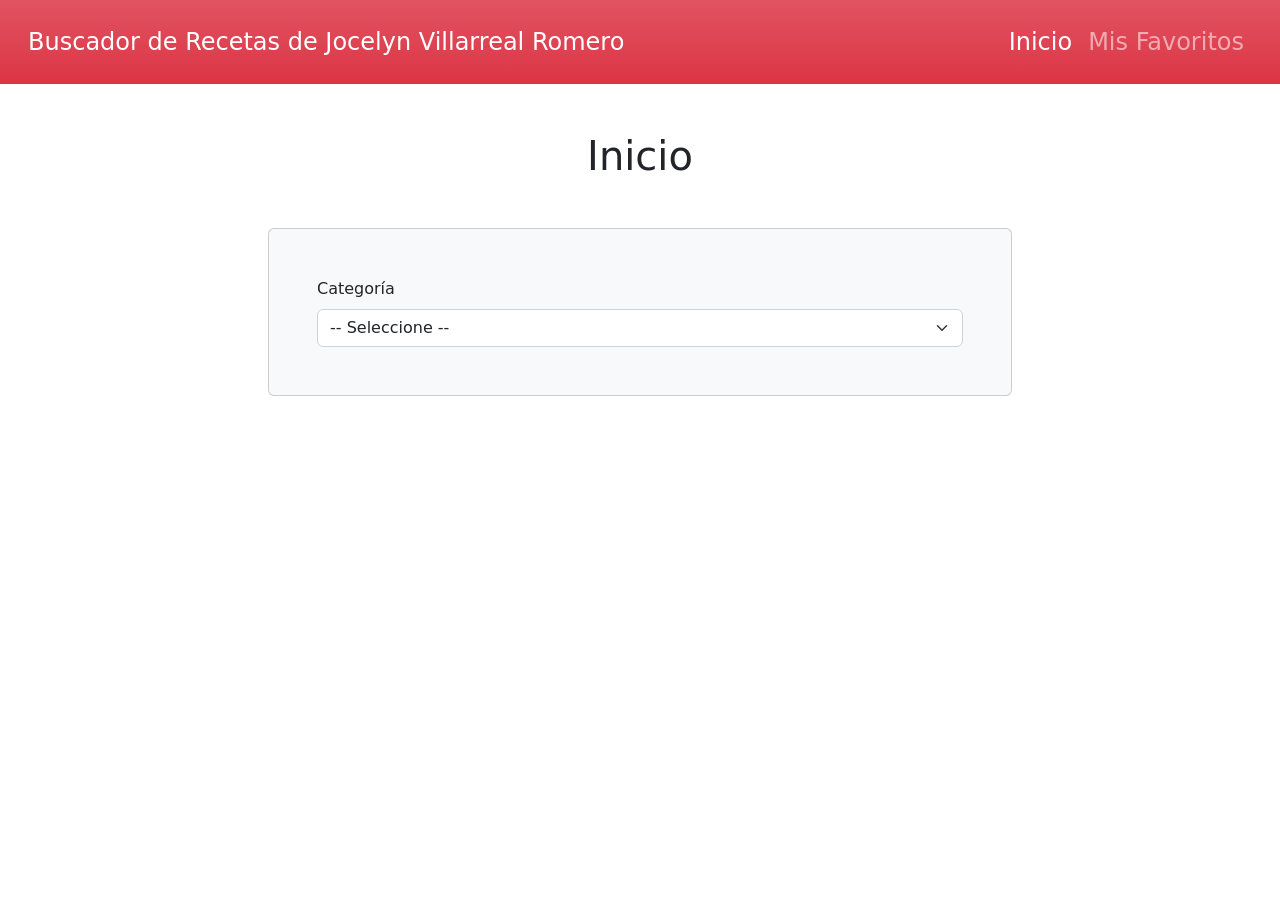
<file: index.html>
<!DOCTYPE html>
<html lang="en">
<head>
    <meta charset="UTF-8">
    <meta http-equiv="X-UA-Compatible" content="IE=edge">
    <meta name="viewport" content="width=device-width, initial-scale=1.0">
    <title>Buscador Recetas Comida </title>
    <link rel="stylesheet" href="css/bootstrap.min.css">
</head>
<body>

    <nav class="navbar navbar-expand-lg navbar-dark bg-danger bg-gradient p-3">
        <div class="container-fluid">
            <a class="navbar-brand fs-4" href="index.html">Buscador de Recetas de Jocelyn Villarreal Romero</a>
            <button class="navbar-toggler" type="button" data-bs-toggle="collapse" data-bs-target="#navbarNavDropdown" aria-controls="navbarNavDropdown" aria-expanded="false" aria-label="Toggle navigation">
                <span class="navbar-toggler-icon"></span>
            </button>
            <div class="collapse navbar-collapse justify-content-end" id="navbarNavDropdown">
                <ul class="navbar-nav">
                    <li class="nav-item">
                        <a class="nav-link fs-4 active" aria-current="page" href="index.html">Inicio</a>
                    </li>
                    <li class="nav-item">
                        <a class="nav-link fs-4" href="favoritos.html">Mis Favoritos</a>
                    </li>
                </ul>
            </div>
        </div>
    </nav>

    <main class="mt-5 container-lg">
        <h2 class="text-center fs-1">Inicio</h2>
  
        <div class="d-md-flex justify-content-md-center mt-5 ">
            <form class="card col-md-8 bg-light p-5">
                <div>
                    <label for="categorias" class="form-label">Categoría</label>
                    <select id="categorias" class="form-select">
                        <option selected>-- Seleccione --</option>
                    </select>
                </div>
            </form>
        </div>
        <div id="resultado" class="mt-5 row"></div>
    </main>


    <div class="modal fade" id="modal" data-bs-backdrop="static" data-bs-keyboard="false" tabindex="-1" aria-hidden="true">
        <div class="modal-dialog modal-dialog-scrollable">
            <div class="modal-content">
                <div class="modal-header">
                    <h1 class="modal-title fs-3 font-bold" id="staticBackdropLabel"></h1>
                    <button type="button" class="btn-close" data-bs-dismiss="modal" aria-label="Close"></button>
                </div>
                <div class="modal-body"></div>
                <div class="modal-footer flex justify-content-between"></div>
            </div>
        </div>
    </div>

    
    <div class="toast-container position-fixed top-0 end-0 p-3">
        <div id="toast" class="toast" role="alert" aria-live="assertive" aria-atomic="true">
            <div class="toast-header bg-danger text-white">
                <strong class="me-auto text-white">App Recetas</strong>
                <button type="button" class="btn-close btn-close-white" data-bs-dismiss="toast" aria-label="Close"></button>
            </div>
            <div class="toast-body"></div>
        </div>
    </div>

  

    <script src="js/bootstrap.bundle.min.js"></script>
    <script src="js/app.js"></script>
</body>
</html>
</file>
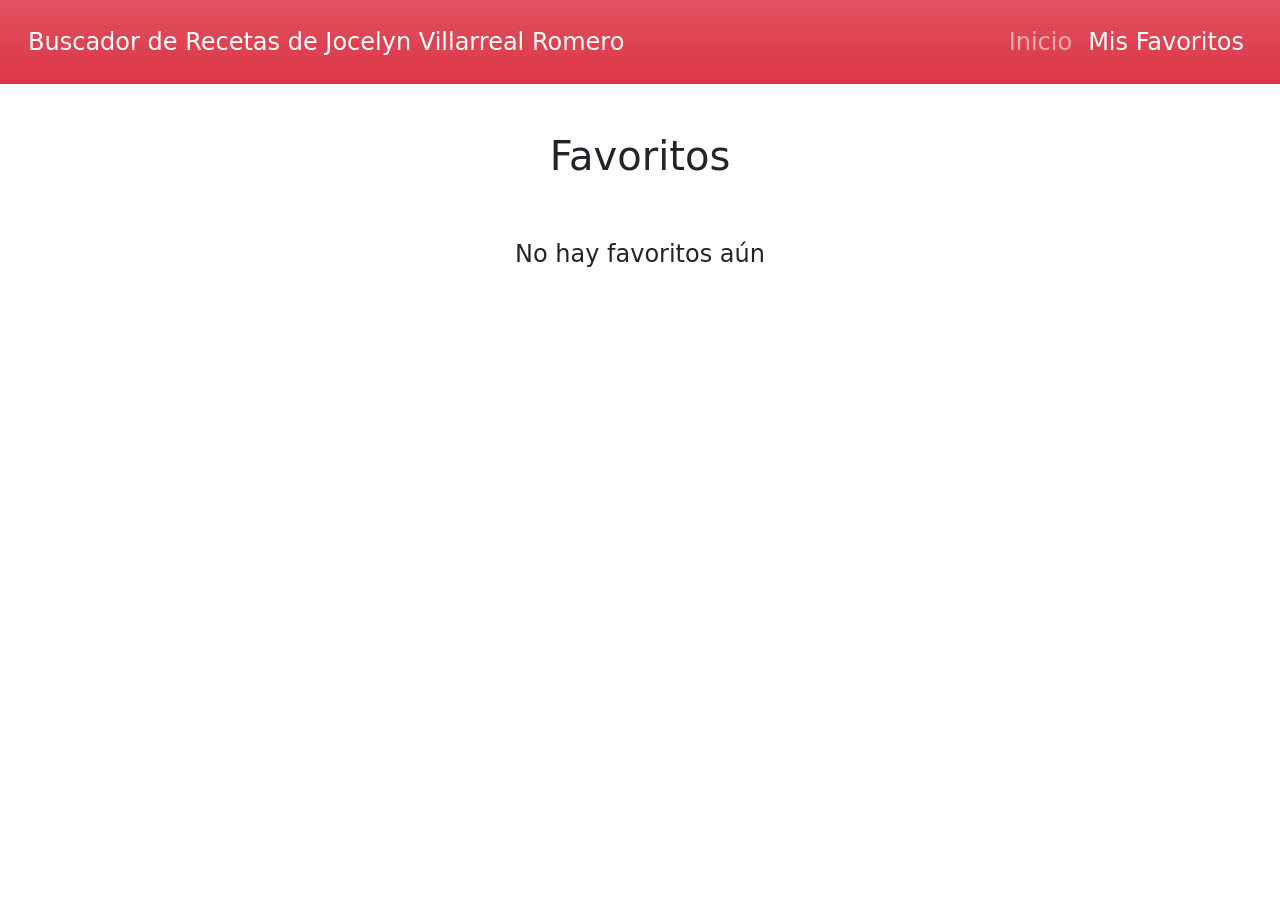
<file: favoritos.html>
<!DOCTYPE html>
<html lang="en">
<head>
    <meta charset="UTF-8">
    <meta http-equiv="X-UA-Compatible" content="IE=edge">
    <meta name="viewport" content="width=device-width, initial-scale=1.0">
    <title>Buscador Recetas Comida</title>
    <link rel="stylesheet" href="css/bootstrap.min.css">
</head>
<body>
    <nav class="navbar navbar-expand-lg navbar-dark bg-danger bg-gradient p-3">
        <div class="container-fluid">
            <a class="navbar-brand fs-4" href="index.html">Buscador de Recetas de Jocelyn Villarreal Romero</a>

            <button class="navbar-toggler" type="button" data-bs-toggle="collapse" data-bs-target="#navbarNavDropdown" aria-controls="navbarNavDropdown" aria-expanded="false" aria-label="Toggle navigation">
                <span class="navbar-toggler-icon"></span>
            </button>

            <div class="collapse navbar-collapse justify-content-end" id="navbarNavDropdown">
                <ul class="navbar-nav">
                    <li class="nav-item">
                        <a class="nav-link fs-4" href="index.html">Inicio</a>
                    </li>
                    <li class="nav-item">
                        <a class="nav-link fs-4 active" aria-current="page"  href="favoritos.html">Mis Favoritos</a>
                    </li>
                </ul>
            </div>

        </div>
    </nav>


    <div class="modal fade" id="modal" data-bs-backdrop="static" data-bs-keyboard="false" tabindex="-1" aria-hidden="true">
        <div class="modal-dialog modal-dialog-scrollable">
            <div class="modal-content">
                <div class="modal-header">
                    <h1 class="modal-title fs-3 font-bold" id="staticBackdropLabel"></h1>
                    <button type="button" class="btn-close" data-bs-dismiss="modal" aria-label="Close"></button>
                </div>
                <div class="modal-body"></div>
                <div class="modal-footer flex justify-content-between">
                </div>
            </div>
        </div>
    </div>

    <main class="mt-5 container-lg">
      <h2 class="text-center fs-1">Favoritos</h2>
      <div id="resultado" class="favoritos row"></div>
    </main>


    <div class="toast-container position-fixed top-0 end-0 p-3">
        <div id="toast" class="toast" role="alert" aria-live="assertive" aria-atomic="true">
            <div class="toast-header bg-danger text-white">
                <strong class="me-auto text-white">App Recetas</strong>
                <button type="button" class="btn-close btn-close-white" data-bs-dismiss="toast" aria-label="Close"></button>
            </div>
            <div class="toast-body"></div>
        </div>
    </div>

    <script src="js/bootstrap.bundle.min.js"></script>
    <script src="js/app.js"></script>
</body>
</html>
</file>
